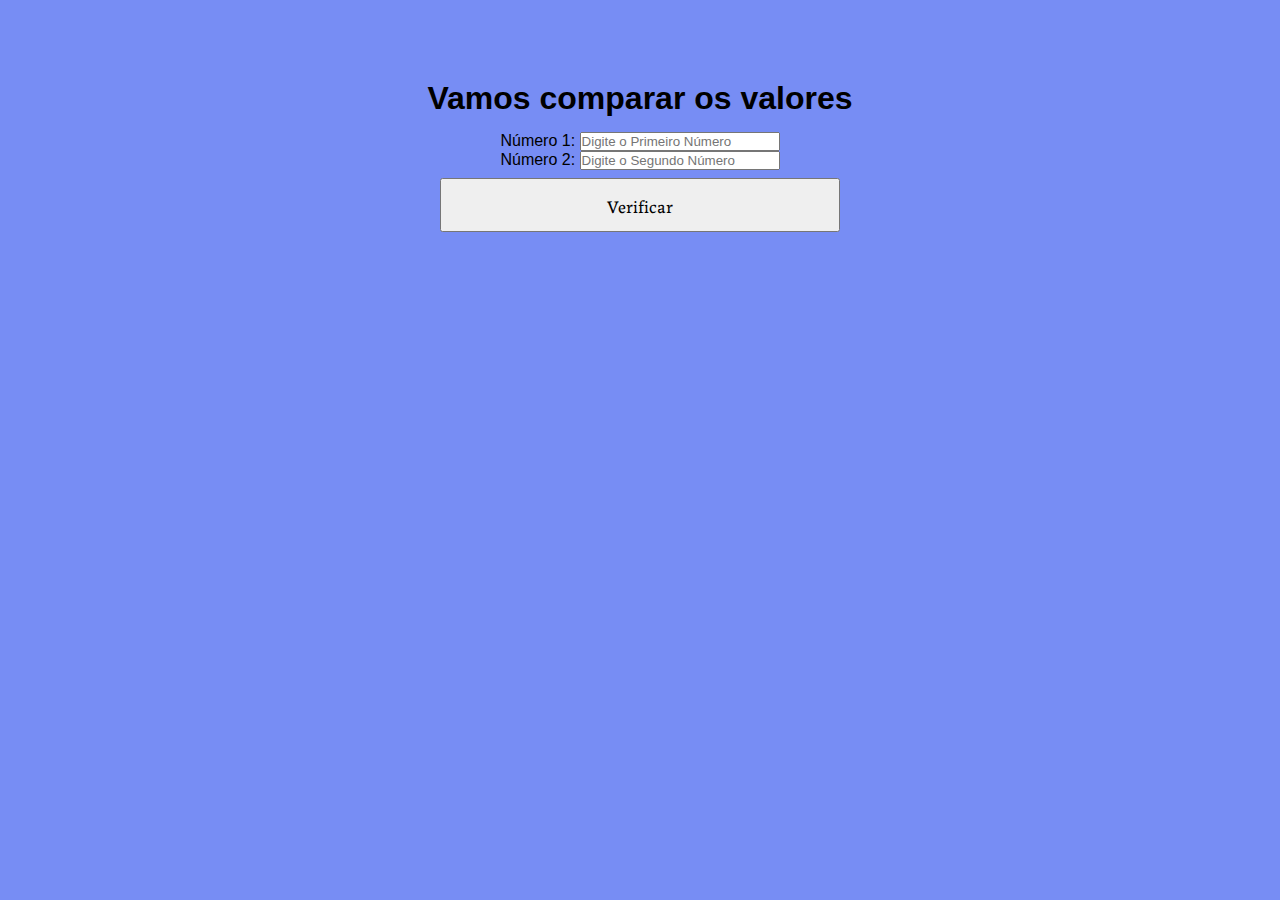
<file: index.html>
<!DOCTYPE html>
<html lang="pt-BR">
<head>
    <meta charset="UTF-8">
    <meta http-equiv="X-UA-Compatible" content="IE=edge">
    <meta name="viewport" content="width=device-width, initial-scale=1.0">
    <title>EXERCÍCIO DE JAVASCRIPT</title>
    <link rel="stylesheet" href="main.css">
    <link rel="preconnect" href="https://fonts.googleapis.com">
    <link rel="preconnect" href="https://fonts.gstatic.com" crossorigin>
    <link href="https://fonts.googleapis.com/css2?family=Shantell+Sans:ital@1&display=swap" rel="stylesheet">
    <link rel="preconnect" href="https://fonts.googleapis.com">
    <link rel="preconnect" href="https://fonts.gstatic.com" crossorigin>
    <link href="https://fonts.googleapis.com/css2?family=Labrada&display=swap" rel="stylesheet">
</head>
<body>
    <div class="container">
        <h1>Vamos comparar os valores</h1>
        <form id="formulario">
            <label for="num1">Número 1:</label>
            <input type="number" id="num1" placeholder="Digite o Primeiro Número" required> </br>
            <label for="num2">Número 2:</label>
            <input type="number" id="num2" placeholder="Digite o Segundo Número" required>
            <button type="submit" >Verificar</button>
        </form>
        <p class="resultado">
        </p>
    </div>
    <script src="main.js"></script>
    
</body>
</html>
</file>
<file: main.css>
*{
    margin: 0px;
    padding: 0px;
    box-sizing: border-box;
}

body{
    background-color: rgba(10, 51, 235, 0.555);
    font-family: Arial, Helvetica, sans-serif;
}

.container{
    max-width: 500px;
    width: 100%;
    margin: 80px auto;
    text-align: center;
}

form{
    width: 100%;
}

input{
    display: inline;
    width: 200px;
}

button{
    width: 400px;
    padding: 12px;
    margin-top: 8px;
    font-family: 'Labrada', serif;
    font-size: 18px;
}

button:hover{
    background-color: rgb(243, 239, 218);
    cursor: pointer;
}

h1{
    margin-bottom: 15px;
}

.resultado{
    margin-top: 14px;
    font-size: 20px;
    font-family: 'Shantell Sans', cursive;
}
</file>
